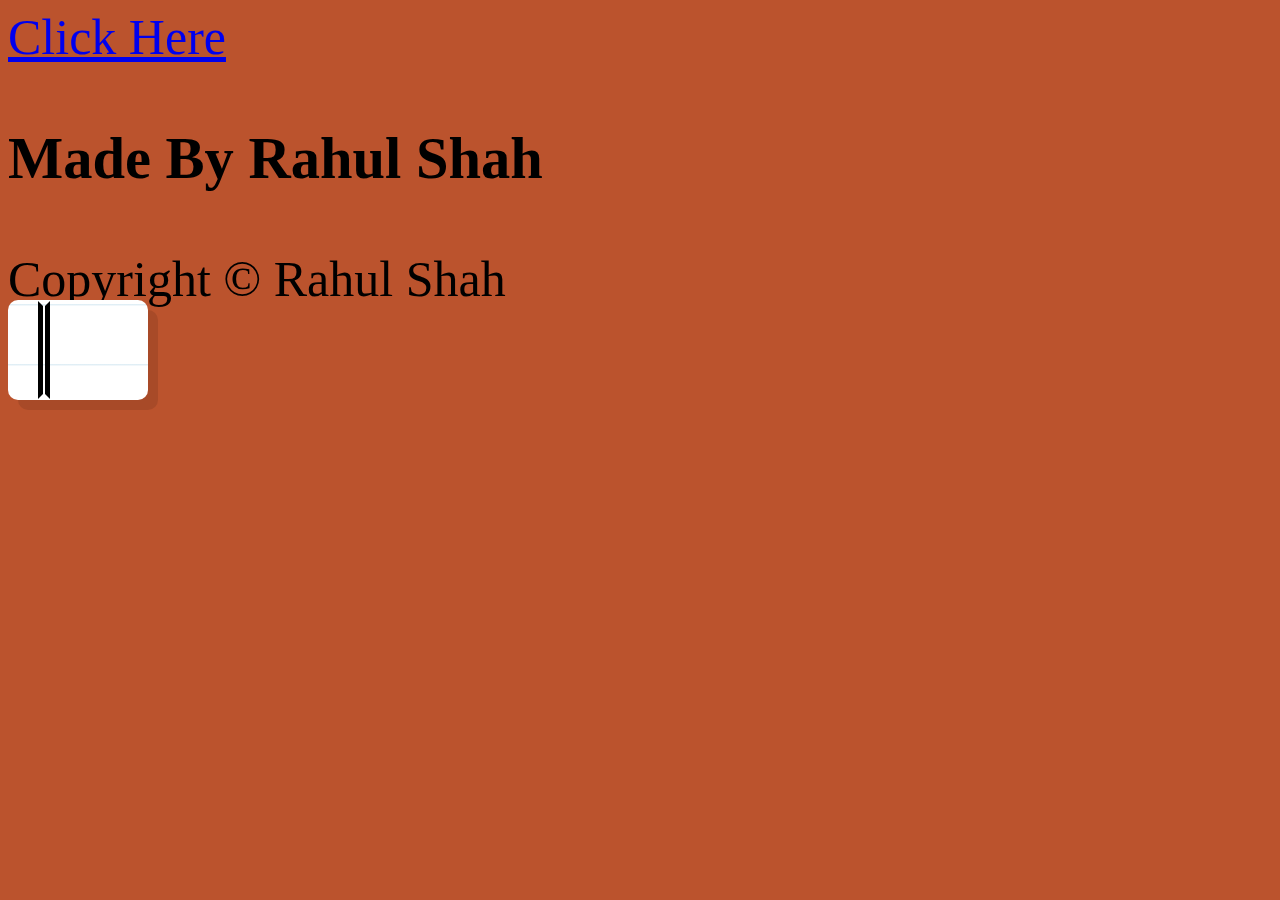
<file: English Typer/index.html>
<!DOCTYPE html>
<html lang="en">
  <head>
    <meta charset="UTF-8" />
    <title>Speech To Text</title>
    <link rel="stylesheet" href="./style.css" />
  </head>
  <body>
    <body>
      <a href="https://github.com/Rahulshah192006">Click Here</a>
      <h3>Made By Rahul Shah</h3>
      <div class="words" contenteditable></div>
    </body>
    <footer>Copyright © Rahul Shah</footer>
    <script src="./Speech.js"></script>
  </body>
</html>
</file>
<file: English Typer/style.css>
html {
  font-size: 20px;
}
body {
  background-color: rgb(187, 83, 45);
  font-family: "helvetica neue";
  font-weight: 100;
  font-size: 50px;
}
.words {
  max-width: 500px;
  margin: 50px auto;
  background:salmon;
  border-radius: 10px;
  box-shadow: 10px 10px 0 rgba(0, 0, 0, 0.1);
  padding: 1rem 2rem 1rem 5rem;
  background: -webkit-gradient(
      linear,
      0 0,
      0 100%,
      from(#d9eaf3),
      color-stop(4%, #fff)
    )
    0 4px;
  background-size: 100% 3rem;
  position: absolute;
  line-height: 3rem;
}

p {
  margin: 0 0 3rem;
}

.words:before {
  content: "";
  position: absolute;
  width: 2px;
  top: 1px;
  left: 30px;
  bottom: 1px;
  border: 5px solid;
  border-color: transparent black;
}
</file>
<file: Hindi typer/style.css>
html {
  font-size: 20px;
}
body {
  background-color: rgb(187, 83, 45);
  font-family: "helvetica neue";
  font-weight: 100;
  font-size: 50px;
}
.words {
  max-width: 500px;
  margin: 50px auto;
  background:salmon;
  border-radius: 10px;
  box-shadow: 10px 10px 0 rgba(0, 0, 0, 0.1);
  padding: 1rem 2rem 1rem 5rem;
  background: -webkit-gradient(
      linear,
      0 0,
      0 100%,
      from(#d9eaf3),
      color-stop(4%, #fff)
    )
    0 4px;
  background-size: 100% 3rem;
  position: absolute;
  line-height: 3rem;
}

p {
  margin: 0 0 3rem;
}

.words:before {
  content: "";
  position: absolute;
  width: 2px;
  top: 1px;
  left: 30px;
  bottom: 1px;
  border: 5px solid;
  border-color: transparent black;
}
</file>
